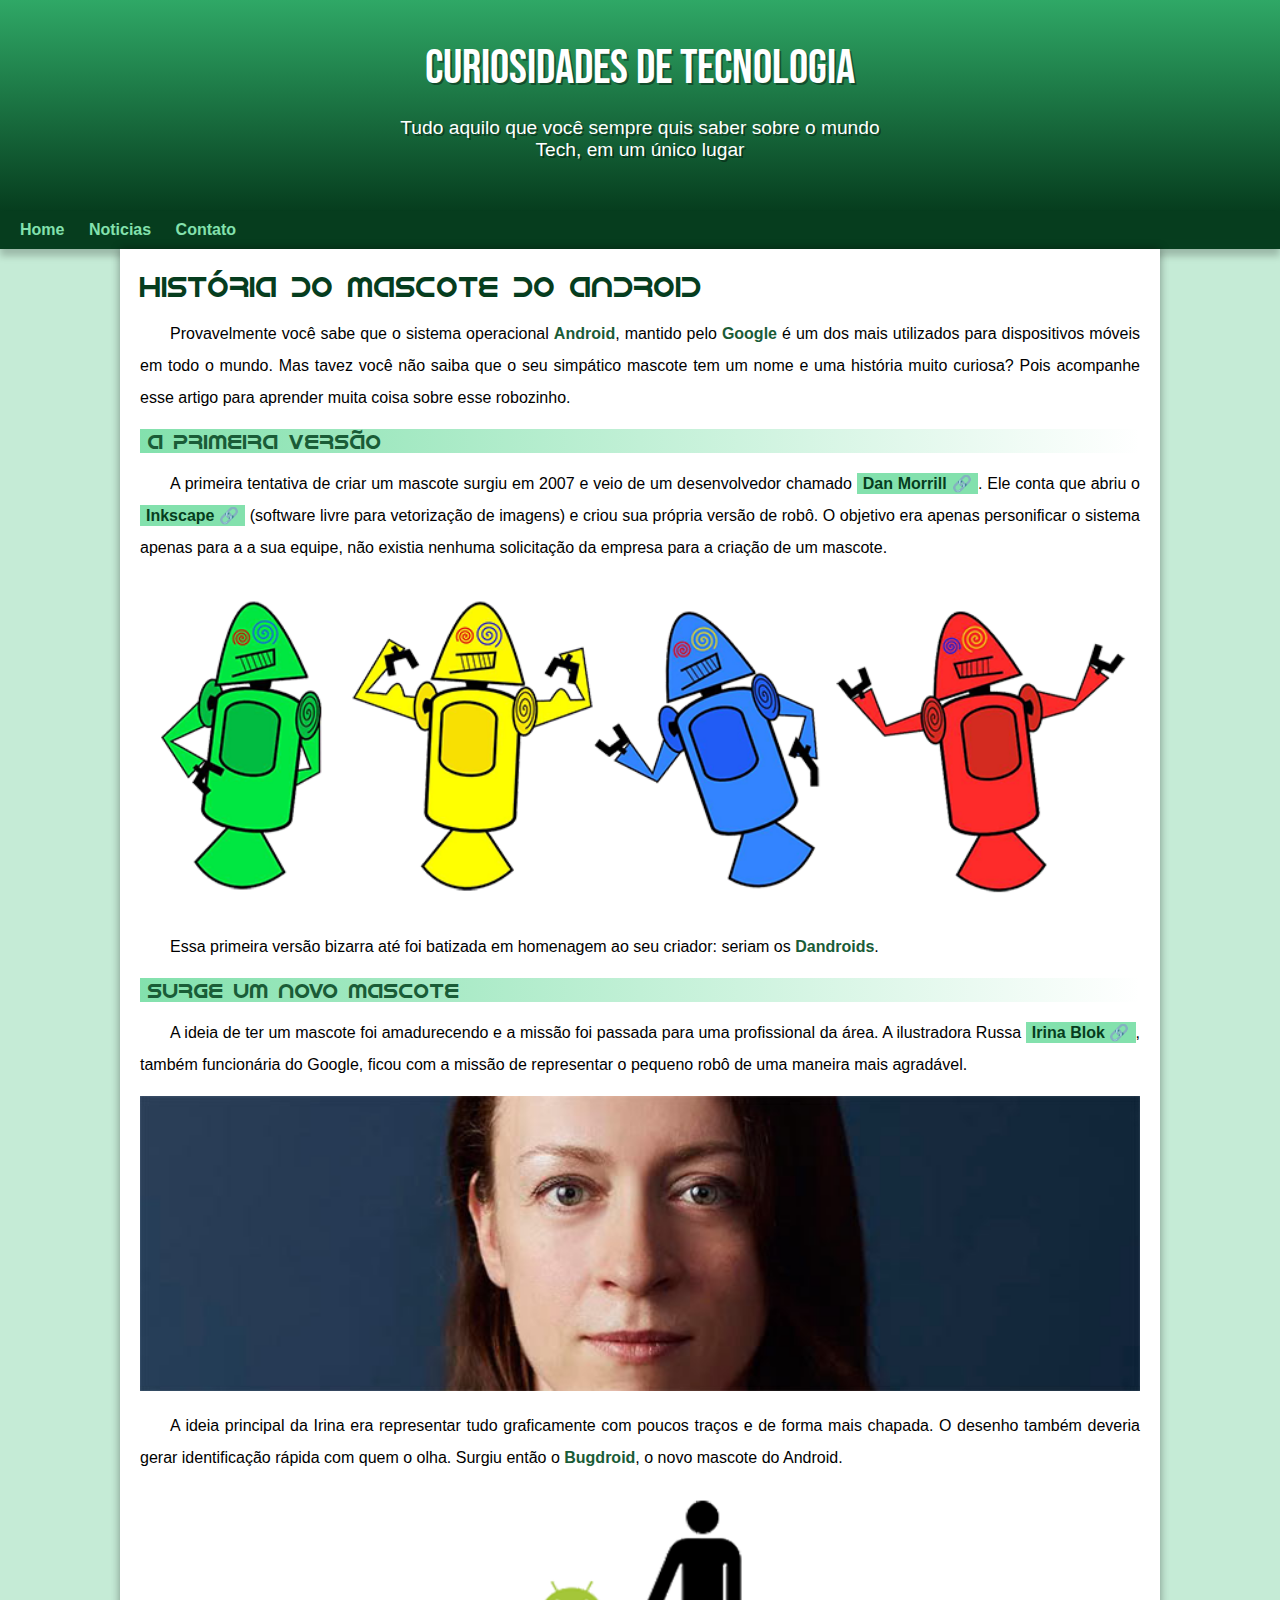
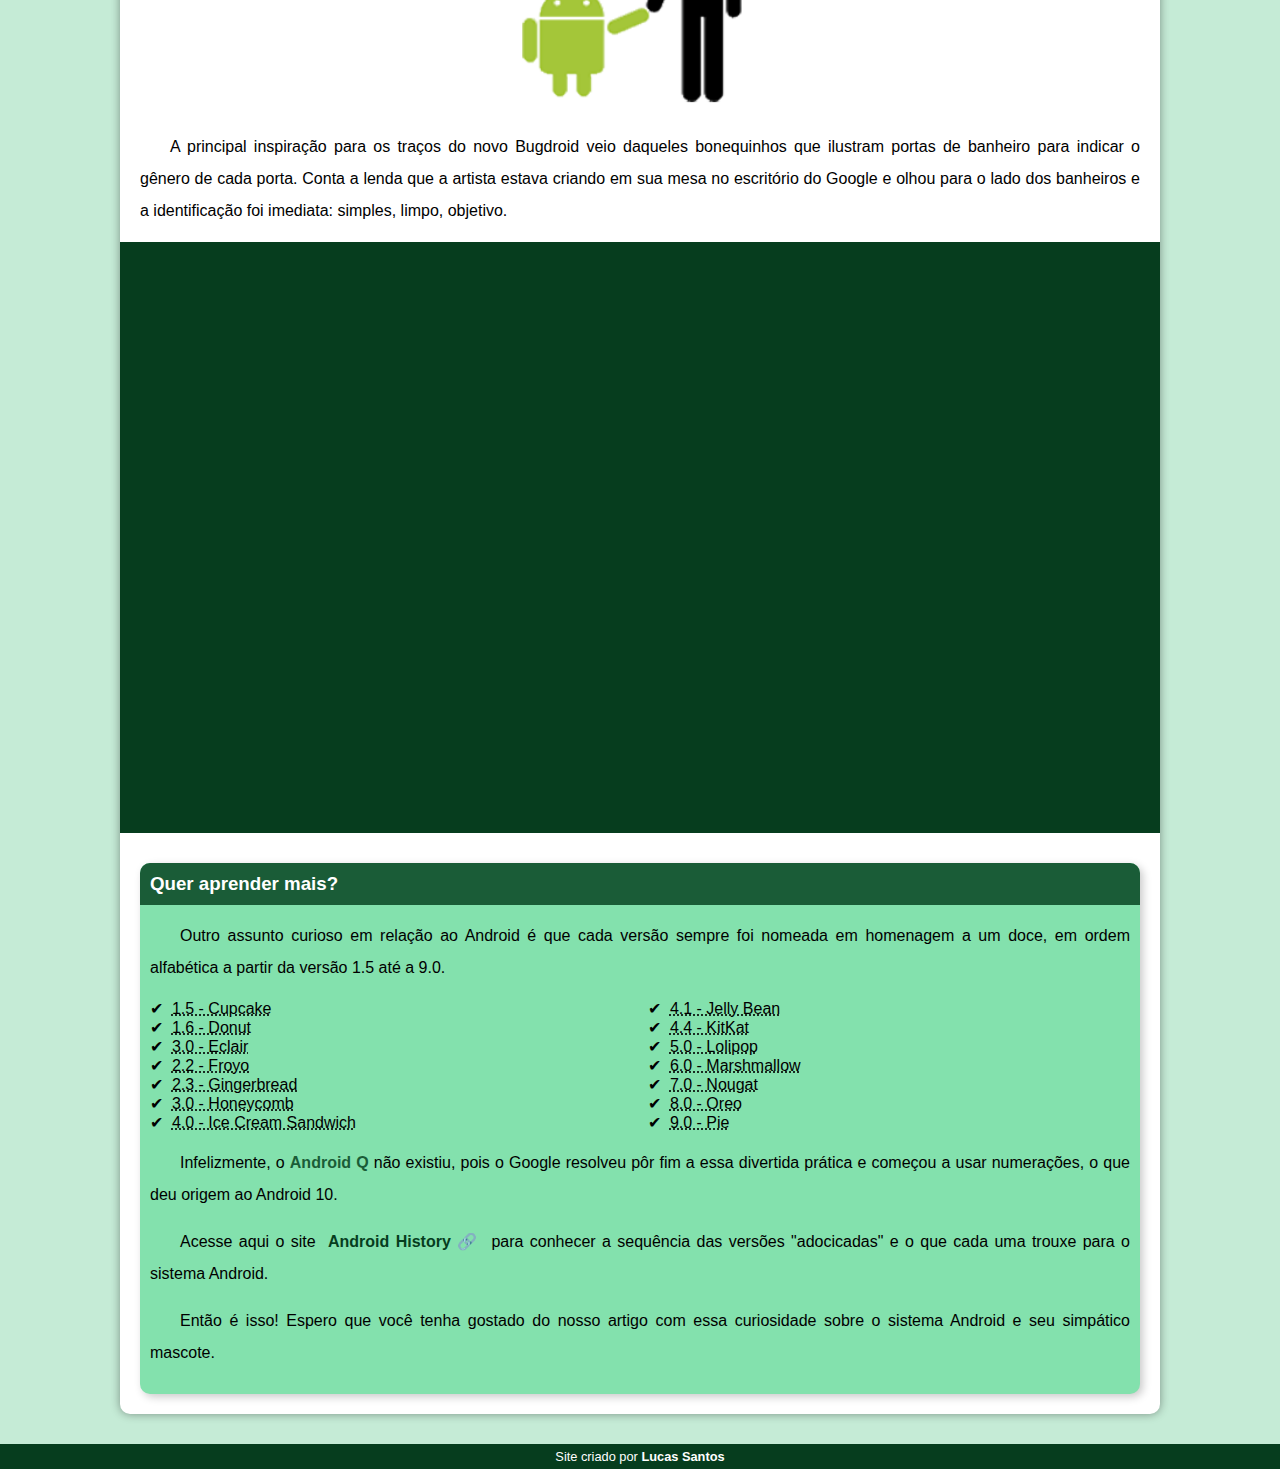
<file: index.html>
<!DOCTYPE html>
<html lang="pt-br">
<head>
    <meta charset="UTF-8">
    <meta name="viewport" content="width=device-width, initial-scale=1.0">
    <title>Como surgiu o mascote do Android?</title>
    <link rel="shortcut icon" href="imagens/favicon.ico" type="image/x-icon">
    <link rel="stylesheet" href="estilo/style.css">
</head>
<body>
    <header>
        <h1>Curiosidades de Tecnologia</h1>
        <p>Tudo aquilo que você sempre quis saber sobre o mundo Tech, em um único lugar</p>
    </header>
    <nav>
        <a href="#">Home</a>
        <a href="#">Noticias</a>
        <a href="#">Contato</a>
    </nav>
    <main>
        <article>
            <h1>História do Mascote do Android</h1>

            <p>Provavelmente você sabe que o sistema operacional <strong>Android</strong>, mantido pelo <strong>Google</strong> é um dos mais utilizados para dispositivos móveis em todo o mundo. Mas tavez você não saiba que o seu simpático mascote tem um nome e uma história muito curiosa? Pois acompanhe esse artigo para aprender muita coisa sobre esse robozinho.</p>

            <h2>A primeira versão</h2>

            <p>A primeira tentativa de criar um mascote surgiu em 2007 e veio de um desenvolvedor chamado <a href="https://www.thedrum.com/news/2013/01/06/googles-dan-morrill-reveals-rejected-android-mascot-designs" target="_blank" class="externo">Dan Morrill</a>. Ele conta que abriu o <a href="https://inkscape.org/pt-br/" target="_blank" class="externo">Inkscape</a> (software livre para vetorização de imagens) e criou sua própria versão de robô. O objetivo era apenas personificar o sistema apenas para a a sua equipe, não existia nenhuma solicitação da empresa para a criação de um mascote.</p>

            <picture>
                <source media="(max-width: 670px)" srcset="imagens/dan-droids-pq.png">
                <img src="imagens/dan-droids.png" alt="Primeiro mascote do Android"></picture>

            <p>Essa primeira versão bizarra até foi batizada em homenagem ao seu criador: seriam os <strong>Dandroids</strong>.</p>

            <h2>Surge um novo mascote</h2>

            <p>A ideia de ter um mascote foi amadurecendo e a missão foi passada para uma profissional da área. A ilustradora Russa <a href="https://www.irinablok.com/" target="_blank" class="externo">Irina Blok</a>, também funcionária do Google, ficou com a missão de representar o pequeno robô de uma maneira mais agradável.</p>

            <picture>
                <source media="(max-width: 670px)" srcset="imagens/irina-blok-pq.jpg">
                <img src="imagens/irina-blok.jpg" alt="Irina Blok, criadora do Bugdroid"></picture>

            <p>A ideia principal da Irina era representar tudo graficamente com poucos traços e de forma mais chapada. O desenho também deveria gerar identificação rápida com quem o olha. Surgiu então o <strong>Bugdroid</strong>, o novo mascote do Android.</p>

         <img src="imagens/bugdroid.png" class="pequena" alt="Bugdroid">

            <p>A principal inspiração para os traços do novo Bugdroid veio daqueles bonequinhos que ilustram portas de banheiro para indicar o gênero de cada porta. Conta a lenda que a artista estava criando em sua mesa no escritório do Google e olhou para o lado dos banheiros e a identificação foi imediata: simples, limpo, objetivo.</p>

            <div class="video"><iframe width="560" height="315" src="https://www.youtube.com/embed/l2UDgpLz20M?si=2Gtdr6vgciq8-8vd" title="YouTube video player" frameborder="0" allow="accelerometer; autoplay; clipboard-write; encrypted-media; gyroscope; picture-in-picture; web-share" referrerpolicy="strict-origin-when-cross-origin" allowfullscreen></iframe></div>
            
            <aside>
                <h3>Quer aprender mais?</h3>
                <p>Outro assunto curioso em relação ao Android é que cada versão sempre foi nomeada em homenagem a um doce, em ordem alfabética a partir da versão 1.5 até a 9.0.</p>
                <ul>
                    <li><abbr title="Bolo de Copo">1.5 - Cupcake</abbr></li>
                    <li><abbr title="Rosquinha">1.6 - Donut</abbr></li>
                    <li><abbr title="Bomba">3.0 - Eclair</abbr></li>
                    <li><abbr title="Iogurte Congelado">2.2 - Froyo</abbr></li>
                    <li><abbr title="Biscoito de Gengibre">2.3 - Gingerbread</abbr></li>
                    <li><abbr title="Favo de Mel">3.0 - Honeycomb</abbr></li>
                    <li><abbr title="Sanduíche de Sorvete">4.0 - Ice Cream Sandwich</abbr></li>
                    <li><abbr title="Jujuba">4.1 - Jelly Bean</abbr></li>
                    <li><abbr title="Kitkat">4.4 - KitKat</abbr></li>
                    <li><abbr title="Pirulito">5.0 - Lolipop</abbr></li>
                    <li><abbr title="Marshmallow">6.0 - Marshmallow</abbr></li>
                    <li><abbr title="Torrone">7.0 - Nougat</abbr></li>
                    <li><abbr title="Oreo">8.0 - Oreo</abbr></li>
                    <li><abbr title="Torta">9.0 - Pie</abbr></li>
                </ul>
                    <p>Infelizmente, o <strong>Android Q</strong> não existiu, pois o Google resolveu pôr fim a essa divertida prática e começou a usar numerações, o que deu origem ao Android 10.</p>
                    <p>Acesse aqui o site <a href="https://www.android.com/intl/en_uk/history/#/donut" target="_blank" class="externo">Android History</a> para conhecer a sequência das versões "adocicadas" e o que cada uma trouxe para o sistema Android.</p>
                    <p>Então é isso! Espero que você tenha gostado do nosso artigo com essa curiosidade sobre o sistema Android e seu simpático mascote.</p>
            </aside>
        </article>
    </main>
    <footer>
        Site criado por <a href="https://instagram.com/luukinhas_00" target="">Lucas Santos</a>
    </footer>
</body>
</html>
</file>
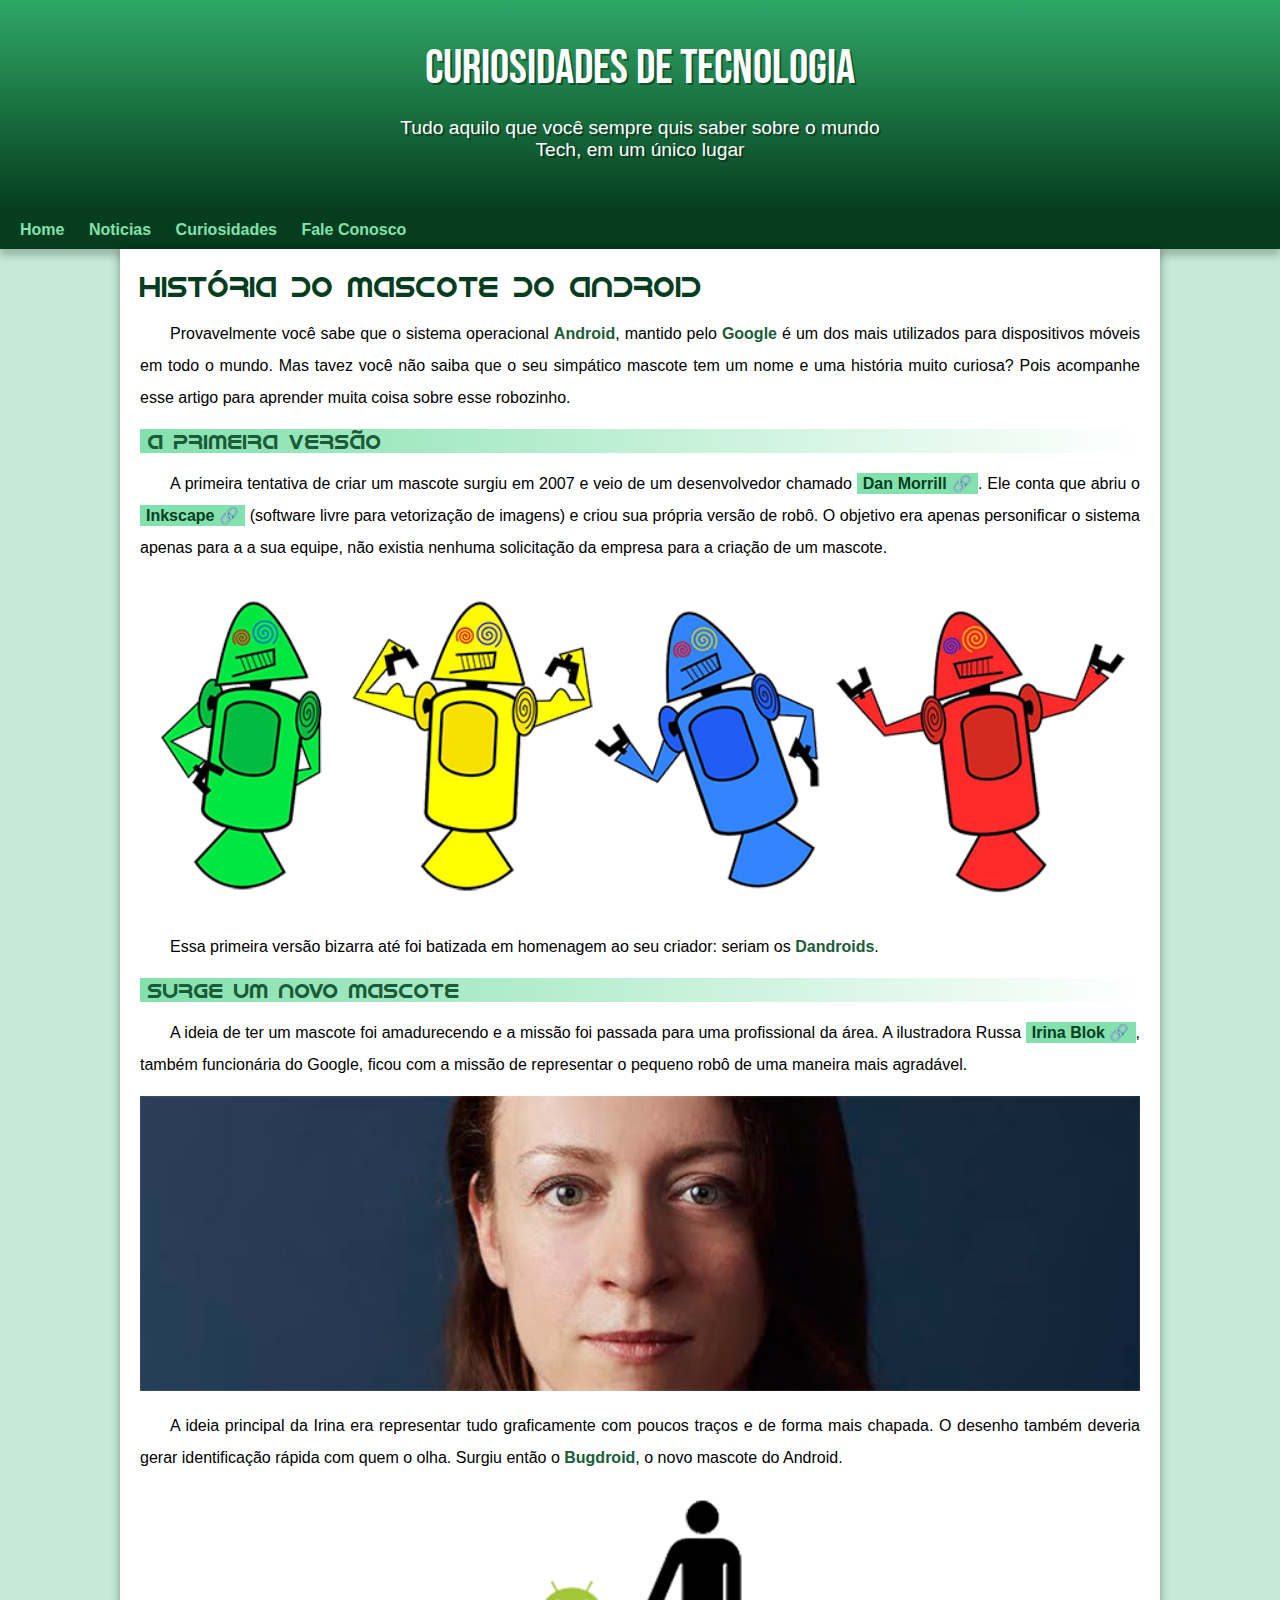
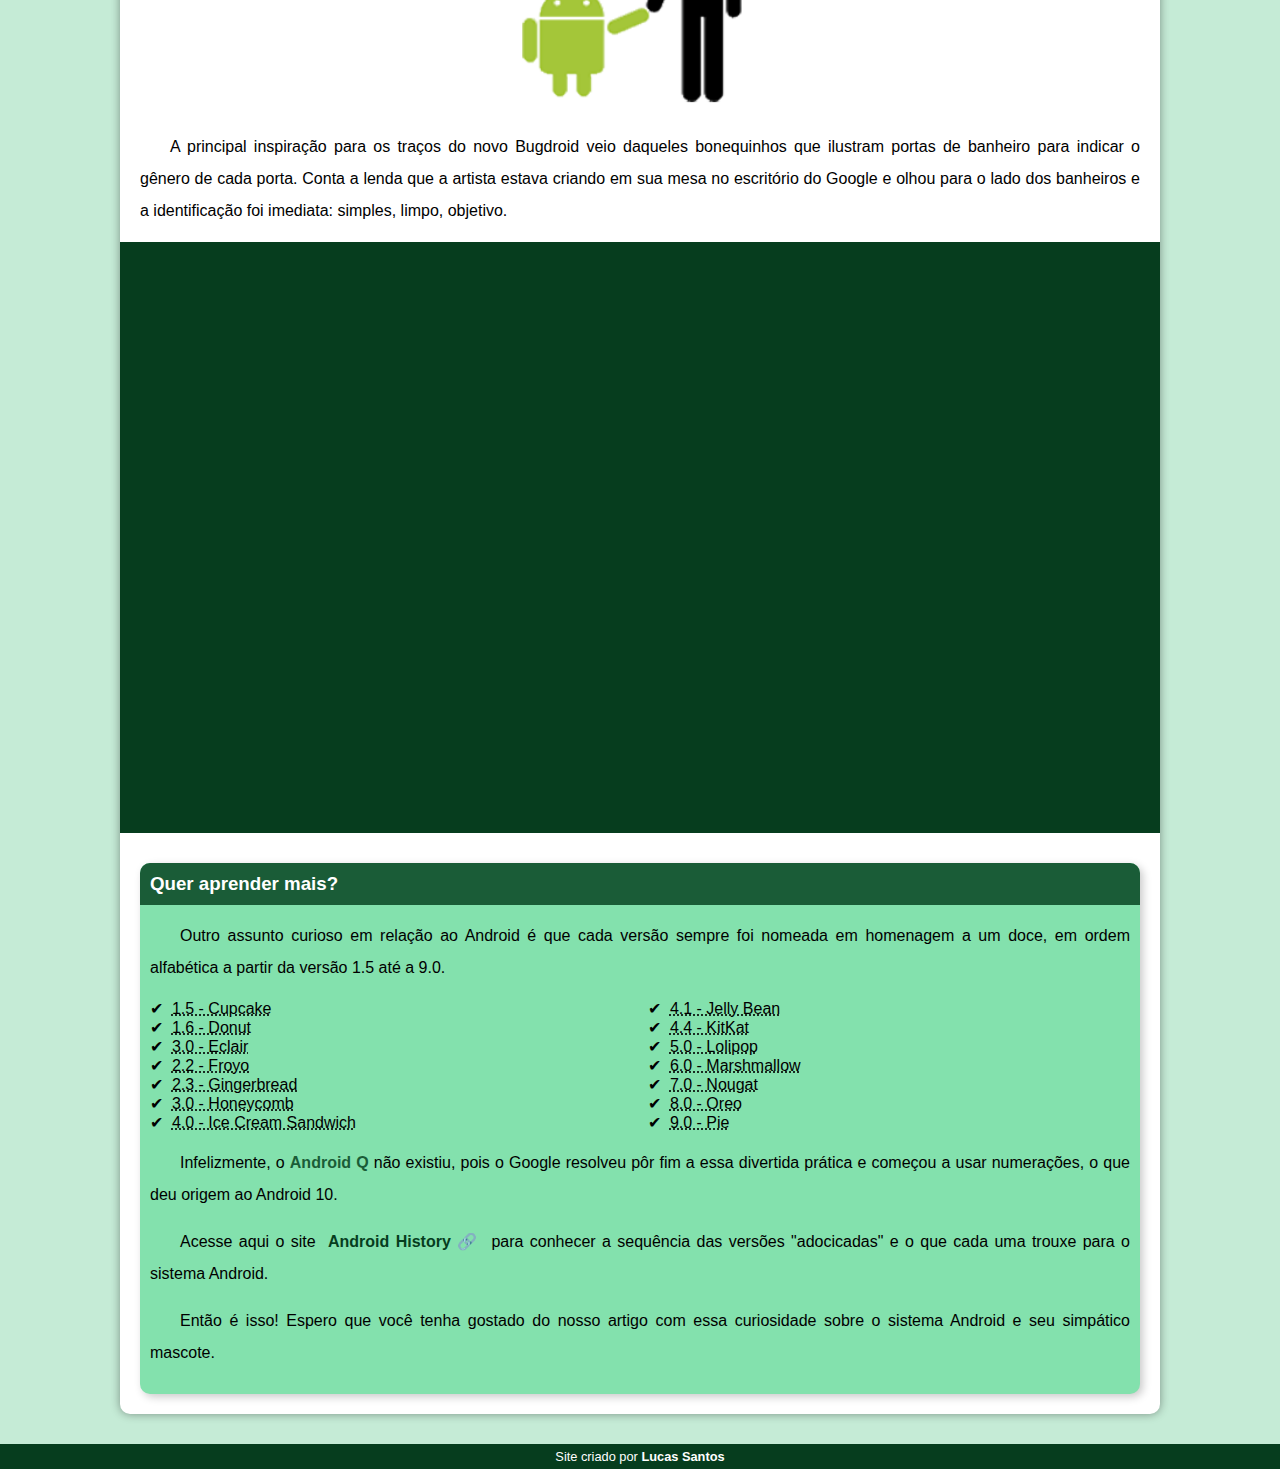
<file: android.html>
<!DOCTYPE html>
<html lang="pt-br">
<head>
    <meta charset="UTF-8">
    <meta name="viewport" content="width=device-width, initial-scale=1.0">
    <title>Como surgiu o mascote do Android?</title>
    <link rel="shortcut icon" href="imagens/favicon.ico" type="image/x-icon">
    <link rel="stylesheet" href="estilo/style.css">
</head>
<body>
    <header>
        <h1>Curiosidades de Tecnologia</h1>
        <p>Tudo aquilo que você sempre quis saber sobre o mundo Tech, em um único lugar</p>
    </header>
    <nav>
        <a href="#">Home</a>
        <a href="#">Noticias</a>
        <a href="#">Curiosidades</a>
        <a href="#">Fale Conosco</a>
    </nav>
    <main>
        <article>
            <h1>História do Mascote do Android</h1>

            <p>Provavelmente você sabe que o sistema operacional <strong>Android</strong>, mantido pelo <strong>Google</strong> é um dos mais utilizados para dispositivos móveis em todo o mundo. Mas tavez você não saiba que o seu simpático mascote tem um nome e uma história muito curiosa? Pois acompanhe esse artigo para aprender muita coisa sobre esse robozinho.</p>

            <h2>A primeira versão</h2>

            <p>A primeira tentativa de criar um mascote surgiu em 2007 e veio de um desenvolvedor chamado <a href="https://www.thedrum.com/news/2013/01/06/googles-dan-morrill-reveals-rejected-android-mascot-designs" target="_blank" class="externo">Dan Morrill</a>. Ele conta que abriu o <a href="https://inkscape.org/pt-br/" target="_blank" class="externo">Inkscape</a> (software livre para vetorização de imagens) e criou sua própria versão de robô. O objetivo era apenas personificar o sistema apenas para a a sua equipe, não existia nenhuma solicitação da empresa para a criação de um mascote.</p>

            <picture>
                <source media="(max-width: 670px)" srcset="imagens/dan-droids-pq.png">
                <img src="imagens/dan-droids.png" alt="Primeiro mascote do Android"></picture>

            <p>Essa primeira versão bizarra até foi batizada em homenagem ao seu criador: seriam os <strong>Dandroids</strong>.</p>

            <h2>Surge um novo mascote</h2>

            <p>A ideia de ter um mascote foi amadurecendo e a missão foi passada para uma profissional da área. A ilustradora Russa <a href="https://www.irinablok.com/" target="_blank" class="externo">Irina Blok</a>, também funcionária do Google, ficou com a missão de representar o pequeno robô de uma maneira mais agradável.</p>

            <picture>
                <source media="(max-width: 670px)" srcset="imagens/irina-blok-pq.jpg">
                <img src="imagens/irina-blok.jpg" alt="Irina Blok, criadora do Bugdroid"></picture>

            <p>A ideia principal da Irina era representar tudo graficamente com poucos traços e de forma mais chapada. O desenho também deveria gerar identificação rápida com quem o olha. Surgiu então o <strong>Bugdroid</strong>, o novo mascote do Android.</p>

         <img src="imagens/bugdroid.png" class="pequena" alt="Bugdroid">

            <p>A principal inspiração para os traços do novo Bugdroid veio daqueles bonequinhos que ilustram portas de banheiro para indicar o gênero de cada porta. Conta a lenda que a artista estava criando em sua mesa no escritório do Google e olhou para o lado dos banheiros e a identificação foi imediata: simples, limpo, objetivo.</p>

            <div class="video"><iframe width="560" height="315" src="https://www.youtube.com/embed/l2UDgpLz20M?si=2Gtdr6vgciq8-8vd" title="YouTube video player" frameborder="0" allow="accelerometer; autoplay; clipboard-write; encrypted-media; gyroscope; picture-in-picture; web-share" referrerpolicy="strict-origin-when-cross-origin" allowfullscreen></iframe></div>
            
            <aside>
                <h3>Quer aprender mais?</h3>
                <p>Outro assunto curioso em relação ao Android é que cada versão sempre foi nomeada em homenagem a um doce, em ordem alfabética a partir da versão 1.5 até a 9.0.</p>
                <ul>
                    <li><abbr title="Bolo de Copo">1.5 - Cupcake</abbr></li>
                    <li><abbr title="Rosquinha">1.6 - Donut</abbr></li>
                    <li><abbr title="Bomba">3.0 - Eclair</abbr></li>
                    <li><abbr title="Iogurte Congelado">2.2 - Froyo</abbr></li>
                    <li><abbr title="Biscoito de Gengibre">2.3 - Gingerbread</abbr></li>
                    <li><abbr title="Favo de Mel">3.0 - Honeycomb</abbr></li>
                    <li><abbr title="Sanduíche de Sorvete">4.0 - Ice Cream Sandwich</abbr></li>
                    <li><abbr title="Jujuba">4.1 - Jelly Bean</abbr></li>
                    <li><abbr title="Kitkat">4.4 - KitKat</abbr></li>
                    <li><abbr title="Pirulito">5.0 - Lolipop</abbr></li>
                    <li><abbr title="Marshmallow">6.0 - Marshmallow</abbr></li>
                    <li><abbr title="Torrone">7.0 - Nougat</abbr></li>
                    <li><abbr title="Oreo">8.0 - Oreo</abbr></li>
                    <li><abbr title="Torta">9.0 - Pie</abbr></li>
                </ul>
                    <p>Infelizmente, o <strong>Android Q</strong> não existiu, pois o Google resolveu pôr fim a essa divertida prática e começou a usar numerações, o que deu origem ao Android 10.</p>
                    <p>Acesse aqui o site <a href="https://www.android.com/intl/en_uk/history/#/donut" target="_blank" class="externo">Android History</a> para conhecer a sequência das versões "adocicadas" e o que cada uma trouxe para o sistema Android.</p>
                    <p>Então é isso! Espero que você tenha gostado do nosso artigo com essa curiosidade sobre o sistema Android e seu simpático mascote.</p>
            </aside>
        </article>
    </main>
    <footer>
        Site criado por <a href="https://instagram.com/luukinhas_00" target="">Lucas Santos</a>
    </footer>
</body>
</html>
</file>
<file: estilo/style.css>
@charset "UTF-8";

@import url('https://fonts.googleapis.com/css2?family=Bebas+Neue&display=swap');
@font-face {
    font-family: 'Android';
    src: url('../fontes/idroid.otf') format('opentype');
    font-weight: normal;
}

:root {
    --cor0: #c5ebd6;
    --cor1: #83e1ad;
    --cor2: #3ddc84;
    --cor3: #2fa866;
    --cor4: #1a5c37;
    --cor5: #063d1e;

    --fonte-padrao: Arial, Verdana, Helvetica, sans-serif;
    --fonte-destaque: 'Bebas Neue', cursive;
    --fonte-android: 'Android', cursive;

}

* {
    margin: 0px;
    padding: 0px;
}

body {
    background-color: var(--cor0);
    font-family: var(--fonte-padrao);
}
a.externo:after {
    content: '\00A0\1F517';
}

header {
    background-image: linear-gradient(to bottom, var(--cor3), var(--cor5));
    background-color:var(--cor4);
    min-height: 150px;
    text-align: center;
    padding-top: 40px;
}

header > p {
    color: white;
    font-size: 1.2em;
    font-family: var(--fonte-padrao);
    max-width: 500px;
    padding-right: 10px;
    padding-left: 10px;
    margin: auto;
    padding-bottom: 50px;
    text-shadow: 2px 2px 0px rgba(0, 0, 0, 0.39);
}

header > h1 {
    color: white;
    font-family: var(--fonte-destaque);
    font-size: 3em;
    font-weight: normal;
    margin-bottom: 20px;
    text-shadow: 2px 2px 0px rgba(0, 0, 0, 0.39);
}

nav {
    background-color: var(--cor5);
    padding: 10px;
    box-shadow: 0px 7px 7px rgba(0, 0, 0, 0.212);
}

nav > a {
    color: var(--cor1);
    padding: 10px;
    border-radius: 5px;
    text-decoration: none;
    font-weight: bold;
    transition-duration: 0.5s;

}

nav > a:hover {
    background-color: var(--cor3);
    color: var(--cor5);
}
main {
    min-width: 300px;
    max-width: 1000px;
    margin: auto;
    margin-bottom: 30px;
    padding: 20px;
    background-color: white;
    box-shadow: 0px 0px 10px rgba(0, 0, 0, 0.384);
    border-bottom-left-radius: 10px;
    border-bottom-right-radius: 10px;
}

main h1 {
    color: var(--cor5);
    font-family: var(--fonte-android);
    font-weight: normal;
    font-size: 1.8em;
}

main h2 {
    font-family: var(--fonte-android);
    color: var(--cor4);
    font-size: 1.3em;
    font-weight: normal;
    background-image: linear-gradient(to right, var(--cor1), transparent);
    text-indent: 8px;
}

main p {
    margin: 15px 0px;
    text-align: justify;
    text-indent: 30px;
    font-size: 1em;
    line-height: 2em;
}

main strong {
    color: var(--cor4);
    font-weight: bold;
}

main a {
    text-decoration: none;
    font-weight: bold;
    color: var(--cor5);
    background-color: var(--cor1);
    padding: 2px 6px;
}

main a:hover {
    text-decoration: underline;
    color: var(--cor4);
}
main img {
    width: 100%;

}
.pequena {
    max-width: 350px;
    display: block;
    margin: auto;
}
div.video {
    background-color: var(--cor5);
    margin: 0px -20px 30px -20px;
    padding: 20px;
    padding-bottom: 57.1%;
    position: relative;
}

div.video > iframe {
    position:absolute;
    top: 5%;
    left: 5%;
    width: 90%;
    height: 90%;
}
aside {
    background-color: var(--cor1);
    padding: 10px;
    border-radius: 10px;
    box-shadow: 3px 3px 8px rgba(0, 0, 0, 0.212);
}

aside > h3 {
    background-color: var(--cor4);
    color: white;
    padding: 10px;
    margin: -10px -10px 0px -10px;
    border-radius: 10px 10px 0px 0px;
}
aside > ul {
    list-style-type: '\2714\00A0\00A0';
    list-style-position: inside;
    columns: 2;
}
footer {
    background-color: var(--cor5);
    color: white;
    text-align: center;
    font-size: 0.8em;
    padding: 5px;
}
footer a {
    color: white;
    font-weight: bolder;
    text-decoration: none;
}

footer a:hover {
    text-decoration: underline;
    color: var(--cor1)
}
</file>
